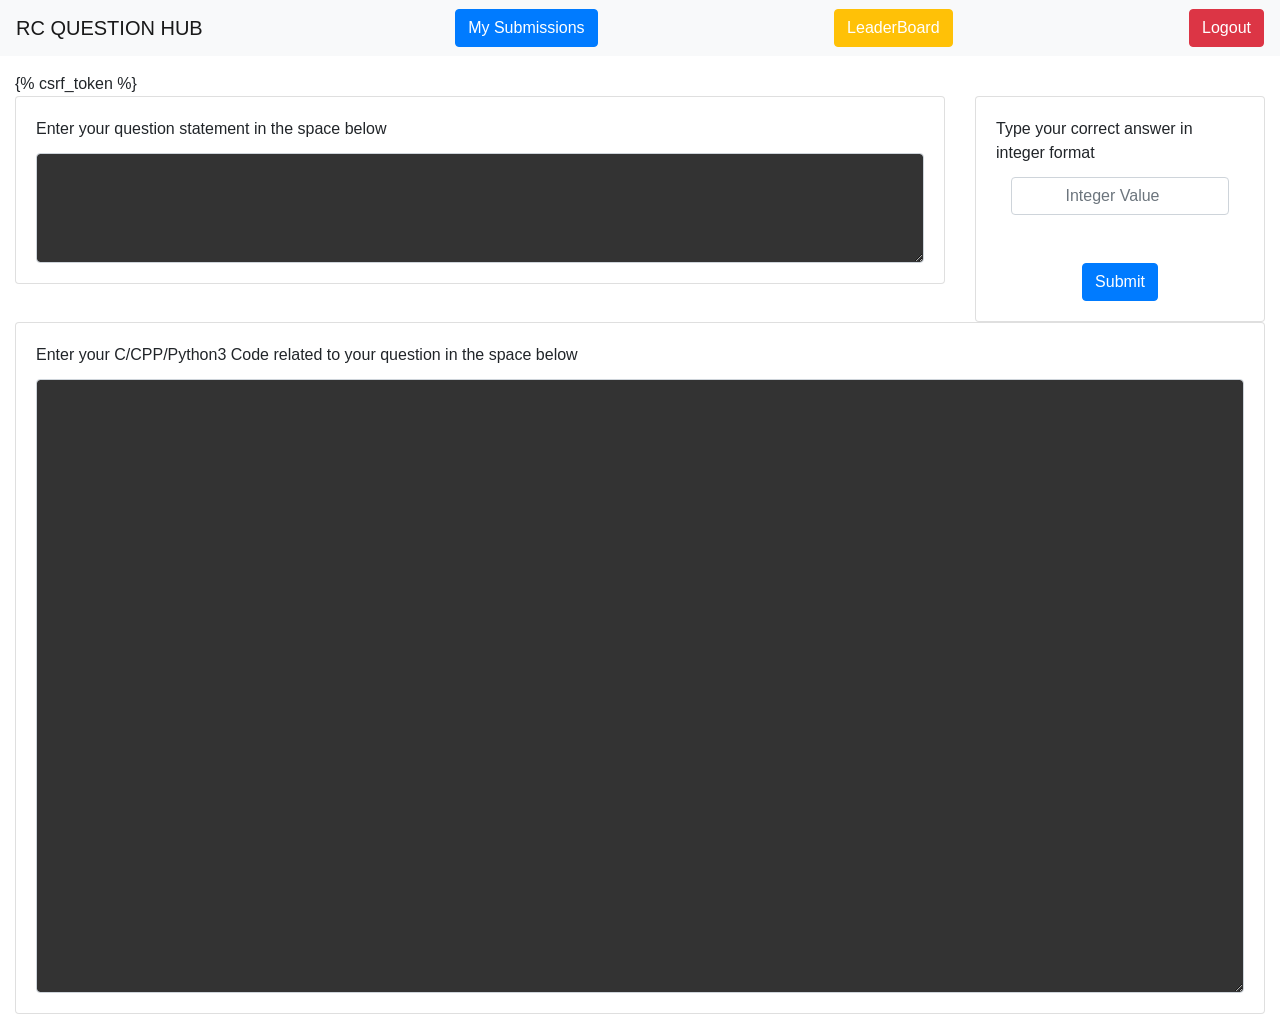
<file: data/templates/questionpage.html>
<!DOCTYPE html>
<html lang="en">

<head>

    <meta charset="utf-8">
    <meta http-equiv="X-UA-Compatible" content="IE=edge">
    <meta name="viewport" content="width=device-width, inherit-scale=1">
    <meta name="description" content="">
    <meta name="author" content="">

    <title>Question Portal</title>
    <!-- Bootstrap Core CSS -->
	<link rel="shortcut icon" href="/static/favicon.ico" />
    <link rel="stylesheet" href="https://maxcdn.bootstrapcdn.com/bootstrap/4.0.0/css/bootstrap.min.css" integrity="sha384-Gn5384xqQ1aoWXA+058RXPxPg6fy4IWvTNh0E263XmFcJlSAwiGgFAW/dAiS6JXm" crossorigin="anonymous">
  </head>

<body >

    <!-- Navigation -->
    <nav class="navbar navbar-light bg-light">
  <a class="navbar-brand" href="#">
    
    RC QUESTION HUB
  </a>
     <a href="/uploads" type="button" class="btn btn-primary my-2 my-sm-0"   style="color:white;" >My Submissions</a>  
     <a href="/leaderboard" type="button" class="btn btn-warning my-2 my-sm-0"   style="color:white;" >LeaderBoard</a> 	    
	    
     
     
    <a href="/logout">  <button class="btn btn-danger my-2 my-sm-0" type="submit">Logout</button></a>
</nav>



    <!-- Page Content -->
	<form action="/queadd" method="post" class="mt-3 container-fluid">
    {% csrf_token %}
    <div class="row">
      <div class="col-lg-9">
	  <div class="card">
 
  <div class="card-body">
    <p class="card-title">Enter your question statement in the space below</p>
    
    <textarea name="title" class="form-control" style="background-color: rgba(0,0,0,0.8);color: white; padding-left:25px;padding-right:25px;" rows="4" required ></textarea>
	  
    
  </div>
</div> 
	  </div>
	  <div class="col-lg-3">
	  <div class="card" >
  
  <div class="card-body">
  <p class="card-title">Type your correct answer in integer format</p>
   
    <div class="col-auto">
      <label class="sr-only" for="inlineFormInput">Value</label>
      <input type="number" class="form-control " name="ans" style="text-align:center;" id="inlineFormInput" placeholder="Integer Value" required>
    </div>
    <div class="col-auto d-flex justify-content-center mt-5" style="">
      <button type="submit" class="btn btn-primary ">Submit</button>
    </div>
  
  </div>
</div>
</div>
 <div class="col-lg-12">
	  <div class="card">
 
  <div class="card-body">
    <p class="card-title">Enter your C/CPP/Python3 Code related to your question in the space below</p>
    
    <textarea name="code"  class="form-control" rows="25" style="background-color: rgba(0,0,0,0.8);color: white; padding-left:25px;padding-right:25px; overflow-y:auto;"  required ></textarea>
	  
    
  </div>
</div> 
	  </div>

</div>
</form>
	
	
<script>
</script>

<script src="https://code.jquery.com/jquery-3.2.1.slim.min.js" integrity="sha384-KJ3o2DKtIkvYIK3UENzmM7KCkRr/rE9/Qpg6aAZGJwFDMVNA/GpGFF93hXpG5KkN" crossorigin="anonymous"></script>
<script src="https://cdnjs.cloudflare.com/ajax/libs/popper.js/1.12.9/umd/popper.min.js" integrity="sha384-ApNbgh9B+Y1QKtv3Rn7W3mgPxhU9K/ScQsAP7hUibX39j7fakFPskvXusvfa0b4Q" crossorigin="anonymous"></script>
<script src="https://maxcdn.bootstrapcdn.com/bootstrap/4.0.0/js/bootstrap.min.js" integrity="sha384-JZR6Spejh4U02d8jOt6vLEHfe/JQGiRRSQQxSfFWpi1MquVdAyjUar5+76PVCmYl" crossorigin="anonymous"></script>

</body>
</html>
</file>
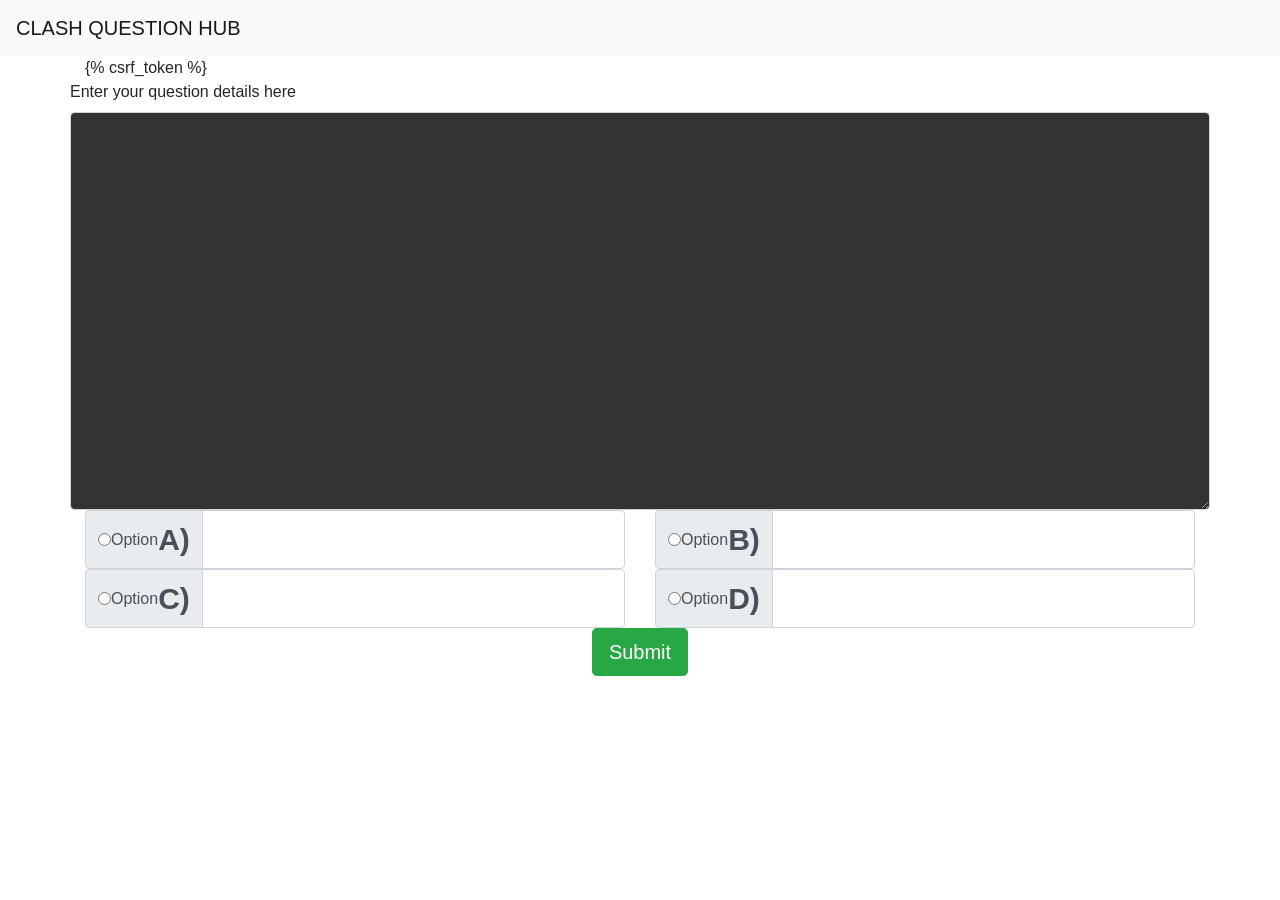
<file: data/templates/questionpage1.html>
<!DOCTYPE html>
<html>
<head>
	<title>Question Page</title>
	<link rel="stylesheet" href="https://maxcdn.bootstrapcdn.com/bootstrap/4.0.0/css/bootstrap.min.css" integrity="sha384-Gn5384xqQ1aoWXA+058RXPxPg6fy4IWvTNh0E263XmFcJlSAwiGgFAW/dAiS6JXm" crossorigin="anonymous">
</head>
<body>
	<nav class="navbar navbar-light bg-light">
  <a class="navbar-brand" href="#">
    
    CLASH QUESTION HUB
  </a>
</nav>
<div class="container">
	<form action="/queadd" method="post">
        {% csrf_token %}
		<div class="row">
		
    <label for="exampleFormControlTextarea1">Enter your question details here</label>
    <textarea name="title" class="form-control" style="background-color: rgba(0,0,0,0.8);color: white; padding-left:25px;padding-right:25px;"id="exampleFormControlTextarea1" rows="16"></textarea>
  </div>
  <div class="row">
  	<div class="col-lg-6">
  		<div class="input-group">
  <div class="input-group-prepend">
    <div class="input-group-text">
    <input type="radio" value="1" name="answer" aria-label="Radio button for following text input">Option<b style="font-size: 30px"> A)</b>
    </div>
  </div>
  <input type="text" name="oa"  class="form-control" aria-label="Text input with radio button">
</div>
  	</div>
  	<div class="col-lg-6">
  		<div class="input-group">
  <div class="input-group-prepend">
    <div class="input-group-text">
    <input type="radio" value="2" name="answer"  aria-label="Radio button for following text input">Option<b style="font-size: 30px">B)</b>
    </div>
  </div>
  <input name="ob"  type="text" class="form-control" aria-label="Text input with radio button">
</div>
  	</div>
  	<div class="col-lg-6">
  		<div class="input-group">
  <div class="input-group-prepend">
    <div class="input-group-text">
    <input type="radio" value="3" name="answer" aria-label="Radio button for following text input">Option<b style="font-size: 30px"> C)</b>
    </div>
  </div>
  <input type="text" name="oc"  class="form-control" aria-label="Text input with radio button">
</div>
  	</div>
  	<div class="col-lg-6">
  		<div class="input-group">
  <div class="input-group-prepend">
    <div class="input-group-text">
    <input type="radio" name="answer" value="4" aria-label="Radio button for following text input">Option <b style="font-size: 30px">D)</b>
    </div>
  </div>
  <input type="text" name="od" class="form-control" aria-label="Text input with radio button">
</div>
  	</div>
  </div>
  		<div class="col-lg-12" style="text-align: center;"><button type="submit" class="btn btn-lg btn-success">Submit</button></div>
	</form>

</div>
<script src="https://code.jquery.com/jquery-3.2.1.slim.min.js" integrity="sha384-KJ3o2DKtIkvYIK3UENzmM7KCkRr/rE9/Qpg6aAZGJwFDMVNA/GpGFF93hXpG5KkN" crossorigin="anonymous"></script>
<script src="https://cdnjs.cloudflare.com/ajax/libs/popper.js/1.12.9/umd/popper.min.js" integrity="sha384-ApNbgh9B+Y1QKtv3Rn7W3mgPxhU9K/ScQsAP7hUibX39j7fakFPskvXusvfa0b4Q" crossorigin="anonymous"></script>
<script src="https://maxcdn.bootstrapcdn.com/bootstrap/4.0.0/js/bootstrap.min.js" integrity="sha384-JZR6Spejh4U02d8jOt6vLEHfe/JQGiRRSQQxSfFWpi1MquVdAyjUar5+76PVCmYl" crossorigin="anonymous"></script>

</body>
</html>
</file>
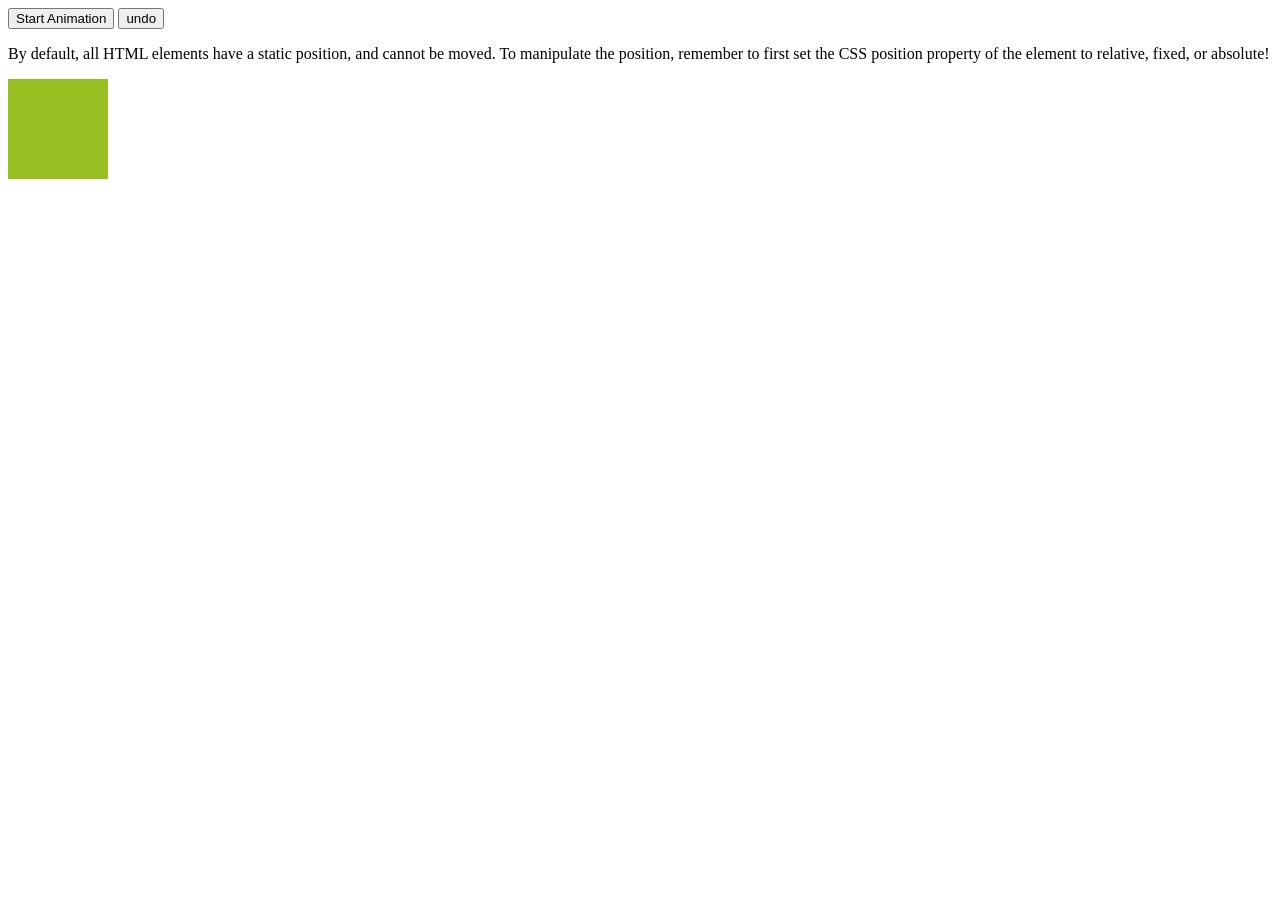
<file: static/css/hideshow.html>
<!DOCTYPE html>
<html>
<head>
<script src="https://ajax.googleapis.com/ajax/libs/jquery/3.2.1/jquery.min.js"></script>
<script>
$(document).ready(function(){
    $("button").click(function(){
        $("div").hide({
            left: '250px',
            opacity: '0.5',
            height: '150px',
            width: '150px'
        });
    });
});
$(document).ready(function(){
    $("#bt1").click(function(){
        $("div").show({
            left: '0px',
            opacity: '0.9',
            height: '50px',
            width: '150px'
        });
    });
});
</script>
</head>
<body>

<button>Start Animation</button>
<button id="bt1">undo</button>
<p>By default, all HTML elements have a static position, and cannot be moved. To manipulate the position, remember to first set the CSS position property of the element to relative, fixed, or absolute!</p>

<div style="background:#98bf21;height:100px;width:100px;position:absolute;"></div>

</body>
</html>
</file>
